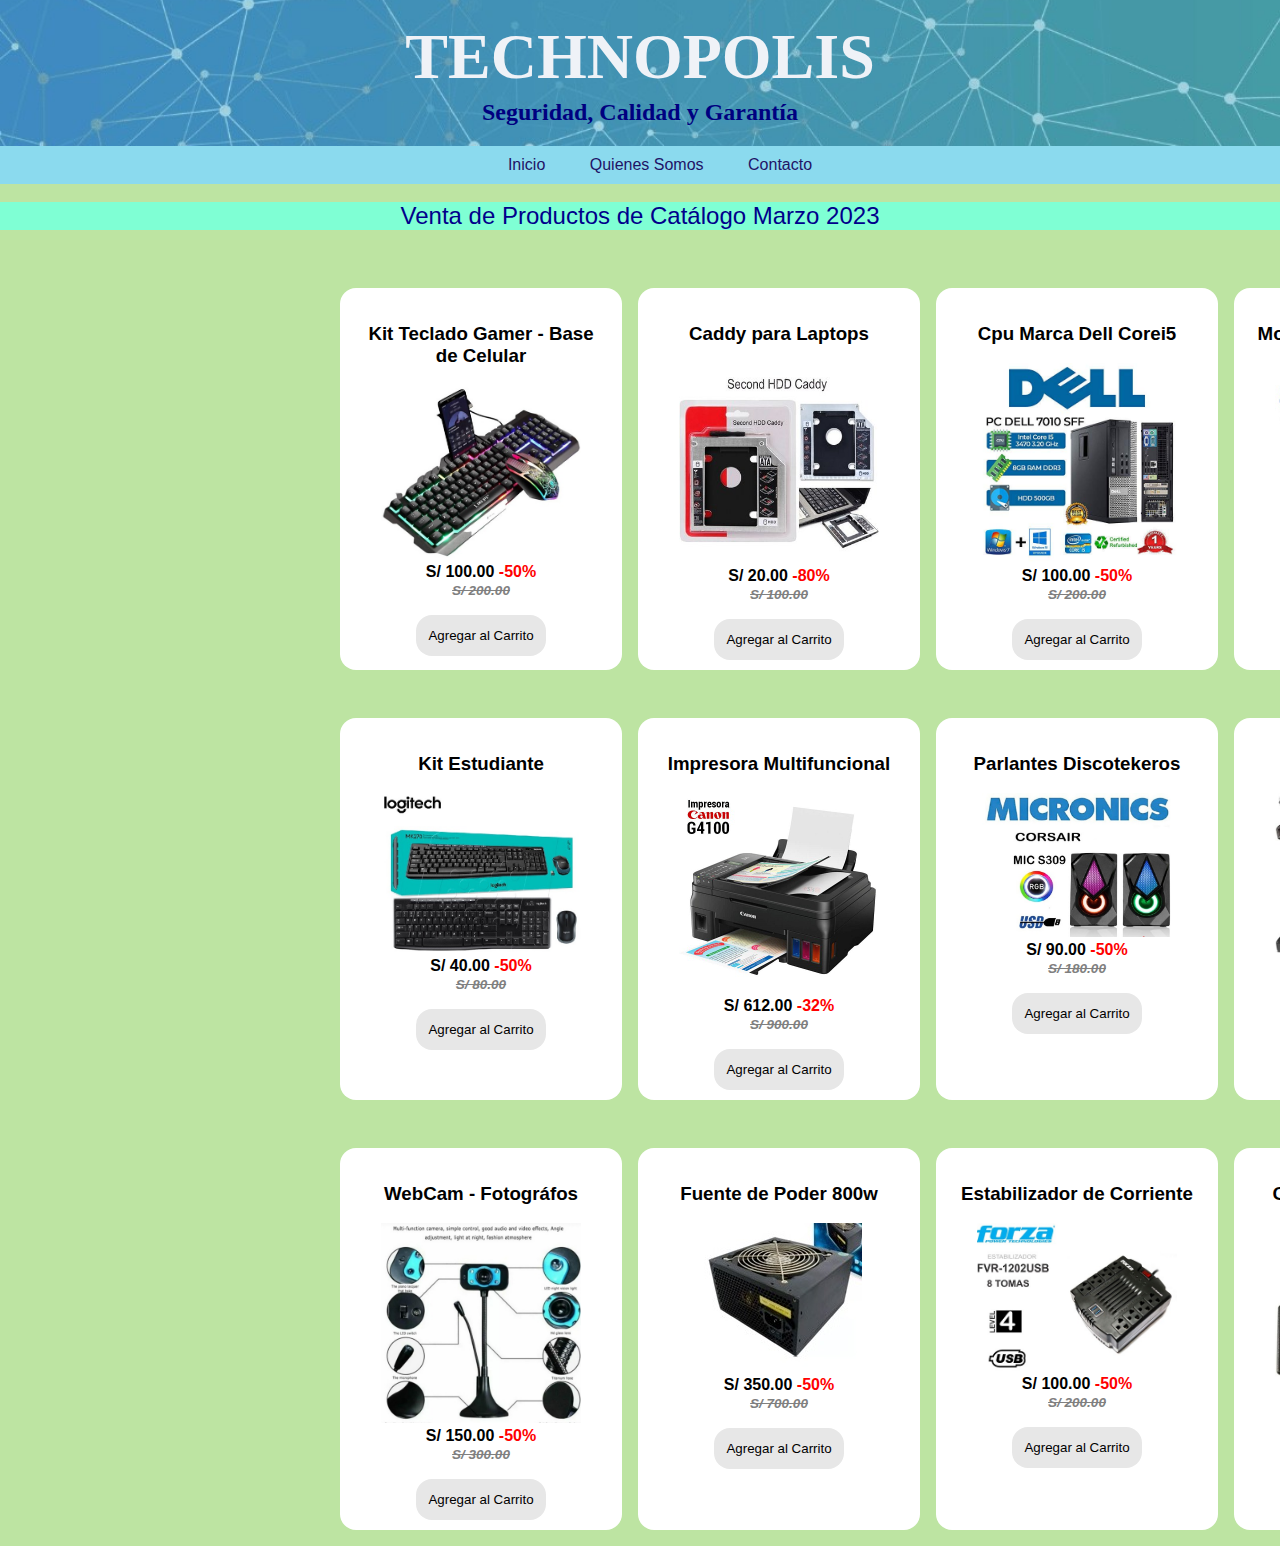
<file: index.html>
<!DOCTYPE html>
<html lang="es">

<head>

    <meta charset="UTF-8">
    <meta http-equiv="X-UA-Compatible" content="IE=edge">
    <meta name="viewport" content="width=device-width, initial-scale=1.0">

    <!-- Agregar hoja de Estilo -->
    <link rel="stylesheet" href="estilo.css">

    <title>Catalogo Technopolis</title>
</head>

<body>
    <!-- Encabezado-->
    <header>
        <h1> TECHNOPOLIS </h1> <!--Título 1-->
        <h2> Seguridad, Calidad y Garantía</h2> <!-- Título 2-->
    </header>

    <!-- Navigation -->
    <nav>
        <!-- Lista Desordenada -->
        <ul>
            <!-- Item de lista -->
            <li> <a href="index.html">Inicio</a><!-- Anchor (a) --></li>
            <li> <a href="About.html">Quienes Somos</a></li>
            <li> <a href="Contacto.html" target="_blank" >Contacto</a></li>
        </ul>
    </nav>

    <br>
    <!-- Notificación -->
    <p> Venta de Productos de Catálogo Marzo 2023</p> <!-- Parrafo -->
    <!-- <p><a href="contacto.html" target="_self">contacto</a></p> -->
    </br>

    <!-- Parte Princpal -->
    <main>
        <!-- Sección de Catalogo -->
        <section id="Catalogo" class="container container-products">

            <!-- Articulo 01 -->
            <article class="product">
                <h3 class="product-title"> Kit Teclado Gamer - Base de Celular </h3>
                <picture class="product-image">
                    <img src="img/tec cel mouse.jpg" alt="Teclado y mouse">
                </picture>
                <div class="product-price"> 
                    <span class="price-ofert">S/ 100.00 <span class="bagde-dsct">-50%</span></span> <br>
                    <i class="price-old">S/ 200.00</i>
                </div>
                <div class="product-btn-buy">
                    <button class="btn">Agregar al Carrito</button>
                </div>
            </article>


            <!-- Articulo 02 -->
            <article class="product">
                <h3 class="product-title"> Caddy para Laptops </h3>
                <picture class="product-image">
                    <img src="img/CADDY2.jpg" alt="Teclado y mouse">
                </picture>
                <div class="product-price">
                    <span class="price-ofert">S/ 20.00 <span class="bagde-dsct">-80%</span></span> <br>
                    <i class="price-old">S/ 100.00</i>
                </div>
                <div class="product-btn-buy">
                    <button class="btn">Agregar al Carrito</button>
                </div>
            </article>

            <!-- Articulo 03 -->
            <article class="product">
                <h3 class="product-title"> Cpu Marca Dell Corei5 </h3>
                <picture class="product-image">
                    <img src="img/cpu dell i5.jpg" alt="Teclado y mouse">
                </picture>
                <div class="product-price">
                    <span class="price-ofert">S/ 100.00 <span class="bagde-dsct">-50%</span></span> <br>
                    <i class="price-old">S/ 200.00</i>
                </div>
                <div class="product-btn-buy">
                    <button class="btn">Agregar al Carrito</button>
                </div>
            </article>

            <!-- Articulo 04 -->
            <article class="product">
                <h3 class="product-title"> Monitor Led Samsung con Pantalla Giratorio </h3>
                <picture class="product-image">
                    <img src="img/MONITOR SAMSUNG.jpg" alt="Teclado y mouse">
                </picture>
                <div class="product-price">
                    <span class="price-ofert">S/ 250.00 <span class="bagde-dsct">-50%</span></span> <br>
                    <i class="price-old">S/ 500.00</i>
                </div>
                <div class="product-btn-buy">
                    <button class="btn">Agregar al Carrito</button>
                </div>
            </article>
            <!-- Articulo 05 -->
            <article class="product">
                <h3 class="product-title"> Kit Estudiante </h3>
                <picture class="product-image">
                    <img src="img/teclado logitech.jpg" alt="Teclado y mouse">
                </picture>
                <div class="product-price">
                    <span class="price-ofert">S/ 40.00 <span class="bagde-dsct">-50%</span></span> <br>
                    <i class="price-old">S/ 80.00</i>
                </div>
                <div class="product-btn-buy">
                    <button class="btn">Agregar al Carrito</button>
                </div>
            </article>

            <!-- Articulo 06 -->
            <article class="product">
                <h3 class="product-title"> Impresora Multifuncional  </h3>
                <picture class="product-image">
                    <img src="img/Impresora-Canon-G4100.jpg" alt="Teclado y mouse">
                </picture>
                <div class="product-price">
                    <span class="price-ofert">S/ 612.00 <span class="bagde-dsct">-32%</span></span> <br>
                    <i class="price-old">S/ 900.00</i>
                </div>
                <div class="product-btn-buy">
                    <button class="btn">Agregar al Carrito</button>
                </div>
            </article>

            <!-- Articulo 07 -->
            <article class="product">
                <h3 class="product-title"> Parlantes Discotekeros </h3>
                <picture class="product-image">
                    <img src="img/PARLANTES MICRONICS USB.jpg" alt="Teclado y mouse">
                </picture>
                <div class="product-price">
                    <span class="price-ofert">S/ 90.00 <span class="bagde-dsct">-50%</span></span> <br>
                    <i class="price-old">S/ 180.00</i>
                </div>
                <div class="product-btn-buy">
                    <button class="btn">Agregar al Carrito</button>
                </div>
            </article>

            <!-- Articulo 08 -->
            <article class="product">
                <h3 class="product-title"> Porta Tablet Original </h3>
                <picture class="product-image">
                    <img src="img/porta tablet.jpg" alt="Teclado y mouse">
                </picture>
                <div class="product-price">
                    <span class="price-ofert">S/ 15.00 <span class="bagde-dsct">-70%</span></span> <br>
                    <i class="price-old">S/ 50.00</i>
                </div>
                <div class="product-btn-buy">
                    <button class="btn">Agregar al Carrito</button>
                </div>
            </article>

            <!-- Articulo 09 -->
            <article class="product">
                <h3 class="product-title"> WebCam - Fotográfos </h3>
                <picture class="product-image">
                    <img src="img/WEBCAM.jpg" alt="Teclado y mouse">
                </picture>
                <div class="product-price">
                    <span class="price-ofert">S/ 150.00 <span class="bagde-dsct">-50%</span></span> <br>
                    <i class="price-old">S/ 300.00</i>
                </div>
                <div class="product-btn-buy">
                    <button class="btn">Agregar al Carrito</button>
                </div>
            </article>

            <!-- Articulo 10 -->
            <article class="product">
                <h3 class="product-title"> Fuente de Poder 800w </h3>
                <picture class="product-image">
                    <img src="img/fuente de poder.jpg" alt="Teclado y mouse">
                </picture>
                <div class="product-price">
                    <span class="price-ofert">S/ 350.00 <span class="bagde-dsct">-50%</span></span> <br>
                    <i class="price-old">S/ 700.00</i>
                </div>
                <div class="product-btn-buy">
                    <button class="btn">Agregar al Carrito</button>
                </div>
            </article>

            <!-- Articulo 11 -->
            <article class="product">
                <h3 class="product-title"> Estabilizador de Corriente </h3>
                <picture class="product-image">
                    <img src="img/estabilizador.jpg" alt="Teclado y mouse">
                </picture>
                <div class="product-price">
                    <span class="price-ofert">S/ 100.00 <span class="bagde-dsct">-50%</span></span> <br>
                    <i class="price-old">S/ 200.00</i>
                </div>
                <div class="product-btn-buy">
                    <button class="btn">Agregar al Carrito</button>
                </div>
            </article>

            <!-- Articulo 12 -->
            <article class="product">
                <h3 class="product-title"> Cargador Acer Original Para Laptops </h3>
                <picture class="product-image">
                    <img src="img/CARGADOR ACER.jpg" alt="Teclado y mouse">
                </picture>
                <div class="product-price">
                    <span class="price-ofert">S/ 112.00 <span class="bagde-dsct">-60%</span></span> <br>
                    <i class="price-old">S/ 280.00</i>
                </div>
                <div class="product-btn-buy">
                    <button class="btn">Agregar al Carrito</button>
                </div>
            </article>

        </section>
    </main>
    </nav>

</body>

</html>
</file>
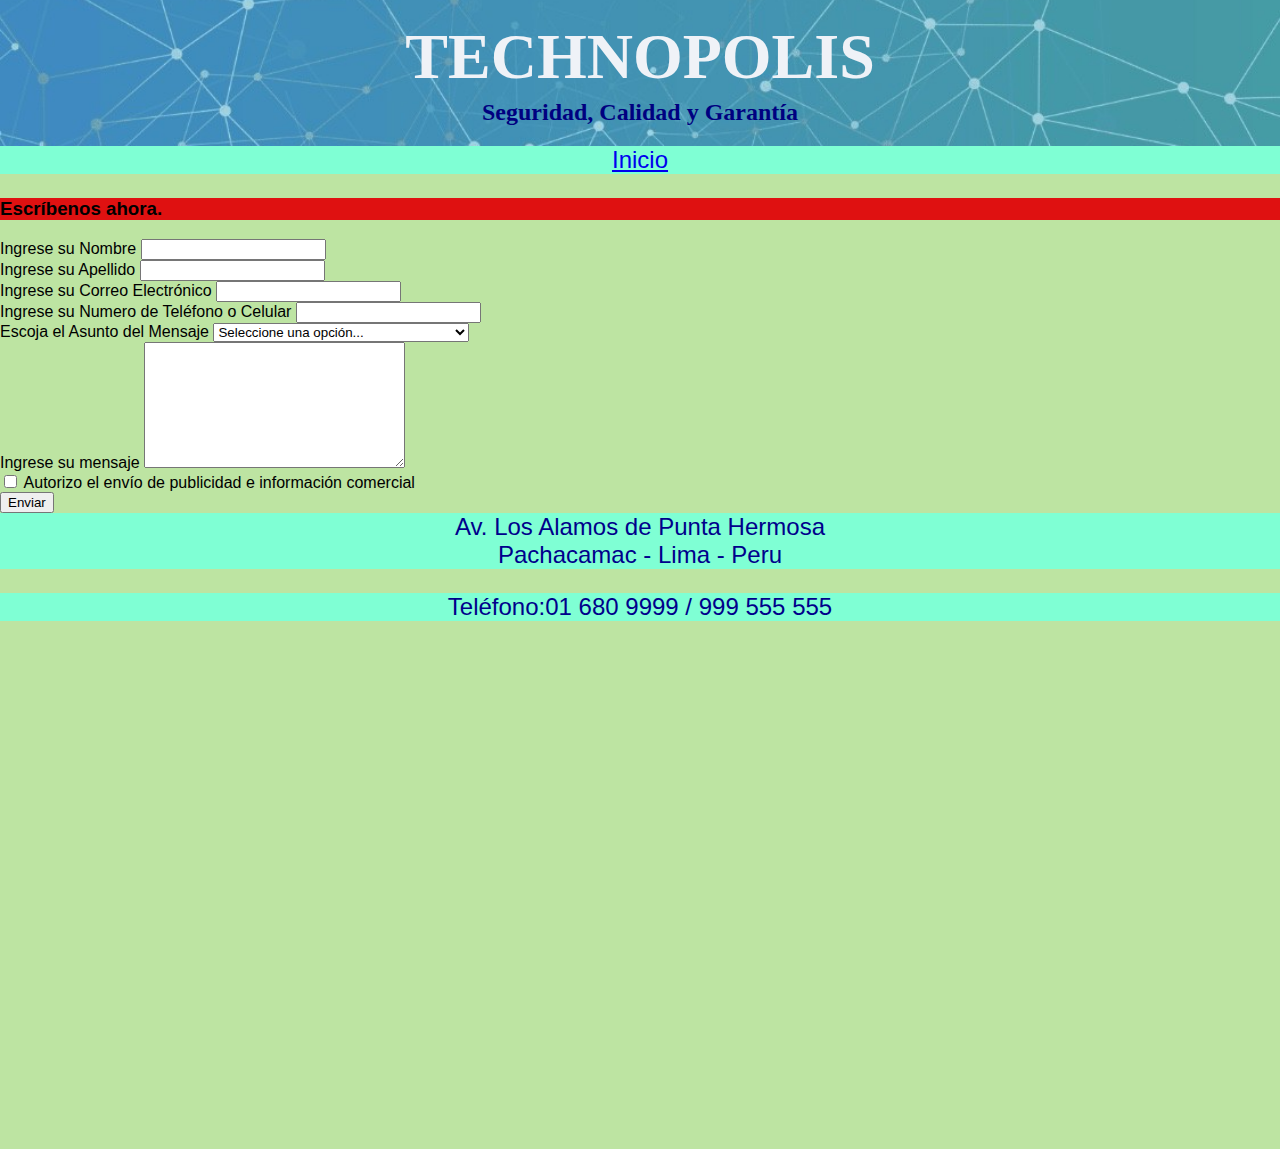
<file: contacto.html>
<!DOCTYPE html>
<html lang="es">
<head>
    <meta charset="UTF-8">
    <meta http-equiv="X-UA-Compatible" content="IE=edge">
    <meta name="viewport" content="width=device-width, initial-scale=1.0">
    <title>Technopolis Contacto</title>

    <link rel="stylesheet" href="estilo.css">
</head>
<body>
    <!-- Encabezado -->
    <header>
        <h1> TECHNOPOLIS </h1> <!--Título 1-->
           <h2>Seguridad, Calidad y Garantía</h2> <!-- Titulo 2 -->
    </header>

    <!-- Navigation -->
    <nav>
        <p><a href="index.html">Inicio</a></p> <!-- Anchor (a) -->
    </nav> 

    <!-- Cuerpo Principal -->
    <main>
        <!-- Formulario de Contactos -->
         <section id="formContacto">

          <h3>Escríbenos ahora.</h3>  
            <!-- Formulario -->
            <form action="contactoregistro.html" method="post">

                <!-- Input / Entradas de Valor -->
                <div>
                    <label for="txtNombre">Ingrese su Nombre</label>
                    <input type="text" name="txtNombre" id="txtNombre" maxlength=100 required>
                </div>
                
                <div>
                    <label for="txtApellido">Ingrese su Apellido</label>
                    <input type="text" name="txtApellido" id="txtApellido" autocomplete="off" maxlength=54 required>
                </div>
                
                <div>
                    
                    <label for="txtemail">Ingrese su Correo Electrónico</label>
                    <input type="email" name="txtemail" id="txtemail"autocomplete="off" maxlength=128  required>
                    
                </div>
        
                <div>
                    <label for="numphone">Ingrese su Numero de Teléfono o Celular</label>
                    <input type="tel" name="numphone" id="numphone" autocomplete="off" maxlength="13" minlegth="7">
                </div>

                <!-- Seleccion de Valor -->
                <div>
                    <label for="txtAsunto">Escoja el Asunto del Mensaje</label>
                    <select name="txtAsunto" id="txtAsunto" required>
                        <option value="">Seleccione una opción...</option>
                        <option value="comprarMayor">Comprar productos por mayor</option>
                        <option value="consultaDevolucion">Consulta para Devolucion de productos</option>
                        <option value="consultaGeneral">Hacer Consulta General</option>
                    </select>
                </div>

                <!-- Text Area / Cuerpo de Texto-->

                <div>
                    <label for="bodyDetalle">Ingrese su mensaje</label>
                    <textarea name="bodyDetalle" id="bodyDetalle" cols="30" rows="8" required></textarea>
                </div>

                <!-- Input de checkbox -->
                <div>
                    <input type="checkbox" name="bolAutorizo" id="bolAutorizo" required>
                    <label for="bolAutorizo">Autorizo el envío de publicidad e información comercial</label>
                </div>

                <!-- Input Submit / Botón de Enviar -->
                <div>
                    <input type="submit" value="Enviar">
                </div>
            </form>

                
            
         </section>

         <!-- Datos de Contacto -->
         <section id="ubicanos">
                <p> Av. Los Alamos de Punta Hermosa <br>
                    Pachacamac - Lima - Peru
                </p>
                <p>Teléfono:01 680 9999 / 999 555 555</p>
                <iframe class="maps" src="https://www.google.com/maps/embed?pb=!1m18!1m12!1m3!1d3903.6596136980656!2d-77.0480943!3d-11.9287601!2m3!1f0!2f0!3f0!3m2!1i1024!2i768!4f13.1!3m3!1m2!1s0x9105d131a68ebf75%3A0x26be0bba519bacf6!2sSinchi%20Roca!5e0!3m2!1ses!2spe!4v1679946926919!5m2!1ses!2spe" width="600" height="450" style="border:0;" allowfullscreen="" loading="lazy" referrerpolicy="no-referrer-when-downgrade"></iframe>
         </section>
            
        <!-- Formulario de Contacto -->

    </main>
</body>
</html>
</file>
<file: estilo.css>
/* Fuentes Tipográficas */
@import url('https://fonts.googleapis.com/css2?family=Alkatra:wght@500&display=swap');


/*Diseño General */
html > body {
    font-family: Verdana, Geneva, Tahoma, sans-serif;
    margin: 0px;
    background: #bde4a2;
}

/*Encabezado */

html > body > header {
    color: #72dde0;
    background-position: center;
    background-size: cover;
    font-family: 'Ubuntu';
    margin: 0px;
    text-align: center;
    background-image: url(img/enc2.jpg);
    background-color: aquamarine;
    padding-top: 20px;
    padding-bottom: 20px;
    
}  
html > body > header > h1 {
    color: #eff2f7;
    font-size: 4em;
    font-family: 'Verdana';
    padding-bottom: 5px;
    margin: 0px;
    text-align: center;   
}
 html > body > header > h2 {
        color: navy;
        font-size: 1.5em;
        font-family: 'Ubuntu';
        margin: 0px;
        text-align: center;   
}


/* Navegación */
html > body > nav > ul {
    margin: 0px;
    background-color: rgb(139, 218, 238);
    text-align: center;  
}

html > body > nav > ul > li {
    display: inline-block;
    padding: 10px 20px;
}
html > body > nav > ul > li:hover {
    background-color:#ffffff ;
}

html > body > nav > ul > li > a {
    color: rgb(31, 19, 102) ;
    text-decoration: none;
}

/* Cuerpo principal */
p {
    color: darkblue;
    font-size: 1.5em;
    text-align: center; 
    background-color: aquamarine;
    margin-top: 0px;

}

.container {
    margin: auto;
    max-width: 600px; 
}
/* Sección Catálogos */
#Catalogo {
    display: grid;
    grid-template-columns: auto auto auto auto;
    justify-items: center;
    align-items: center;
    justify-content: space-around;
    align-content: center;
    gap: 1rem;
}

#Catalogo article picture img {
       
        
    max-width: 200px;
    max-height: 200px; 
}

#Catalogo article {
    background: #fff;
    border-radius: 1rem;
    padding: 1rem;
    margin-bottom: 1rem;
    margin-top: 1rem;
    max-height: 350px;
    max-width: 250px;
    min-height: 350px;
    min-width: 250px;
    text-align: center;
}
/* Articulos */

.d-center{
    display: flex;
    justify-content: center;
    align-items: center;

}

.product .product-price {
    font-weight: 600;
}

.product .product-price .bagde-dsct {
    color: rgb(255, 0, 0);
}

.product .price-old {
    color: gray;
    text-decoration:line-through;
    font-size: 13.5px;
}

.product .product-btn-buy {
    padding-top: 1rem;
}

.product .product-btn-buy .btn {
    padding: .8rem;
    background: #e7e7e7;
    border: 0;
    border-radius: 1rem;
}

.btn:hover {
    border: 1px solid #fff;
    font-weight: 600;
    cursor: pointer;
}
html > body > main > section > h3{
    background:  rgb(223, 17, 17)
}
.maps{
    margin: auto;
    padding-left: 50px;
    padding-bottom: 50px;
}
</file>
